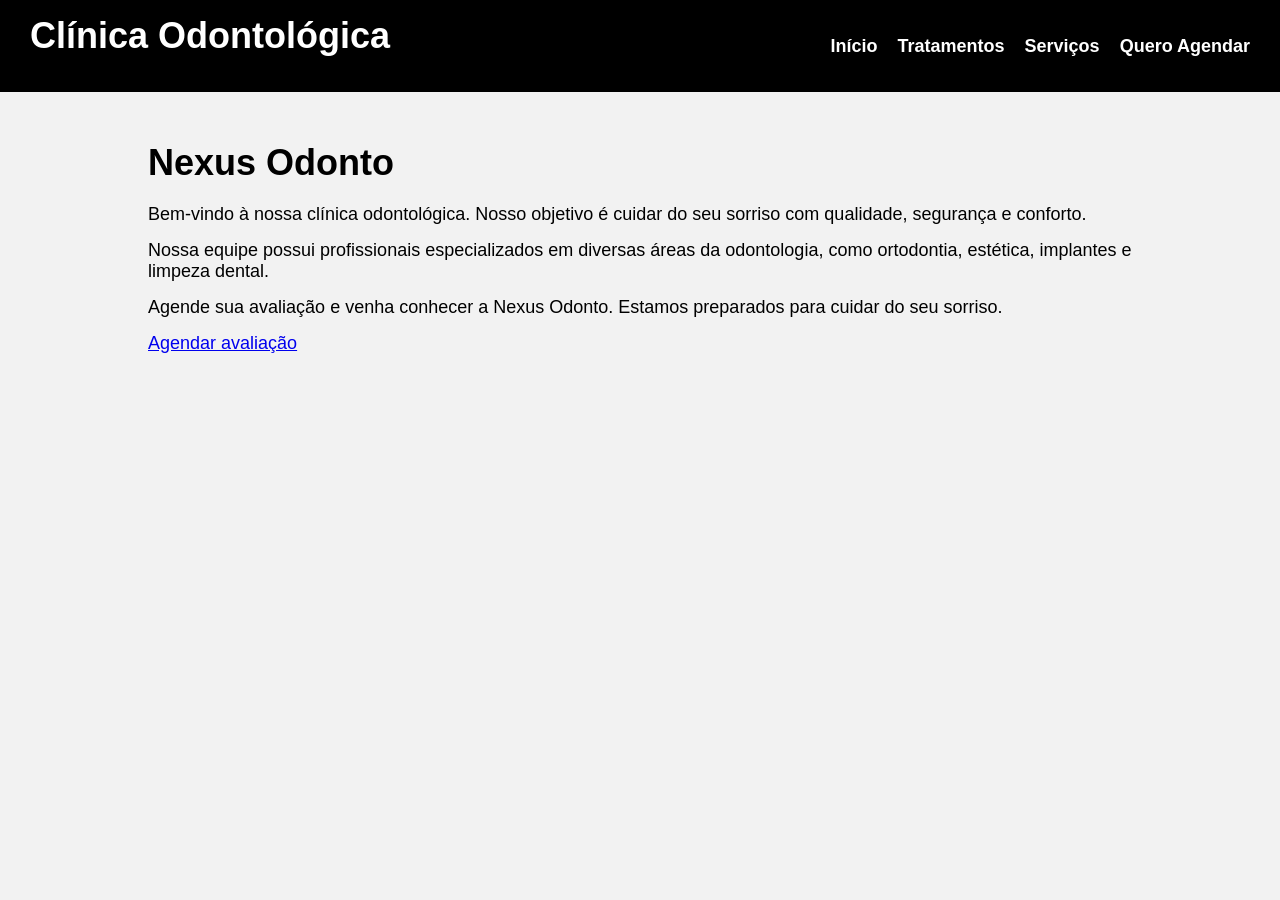
<file: index.html>
<!DOCTYPE html>
<html lang="pt-BR">

<head>
    <meta charset="UTF-8">

    <meta name="viewport" content="width=device-width, initial-scale=1.0">

    <title>Nexus Odonto</title>

    <link rel="stylesheet" href="style.css">
</head>

<body>

    <header>

        <h1>Clínica Odontológica</h1>

        <nav>
            <a href="index.html">Início</a>
            <a href="tratamentos.html">Tratamentos</a>
            <a href="servicos.html">Serviços</a>
            <a href="agendamento.html">Quero Agendar</a>
        </nav>

    </header>

    <main>

        <h1>Nexus Odonto</h1>

        <p>
            Bem-vindo à nossa clínica odontológica. Nosso objetivo é cuidar
            do seu sorriso com qualidade, segurança e conforto.
        </p>

        <p>
            Nossa equipe possui profissionais especializados em diversas
            áreas da odontologia, como ortodontia, estética, implantes
            e limpeza dental.
        </p>

        <p>
            Agende sua avaliação e venha conhecer a Nexus Odonto.
            Estamos preparados para cuidar do seu sorriso.
        </p>

        <a href="agendamento.html" class="botao">
            Agendar avaliação
        </a>

    </main>

</body>

</html>
</file>
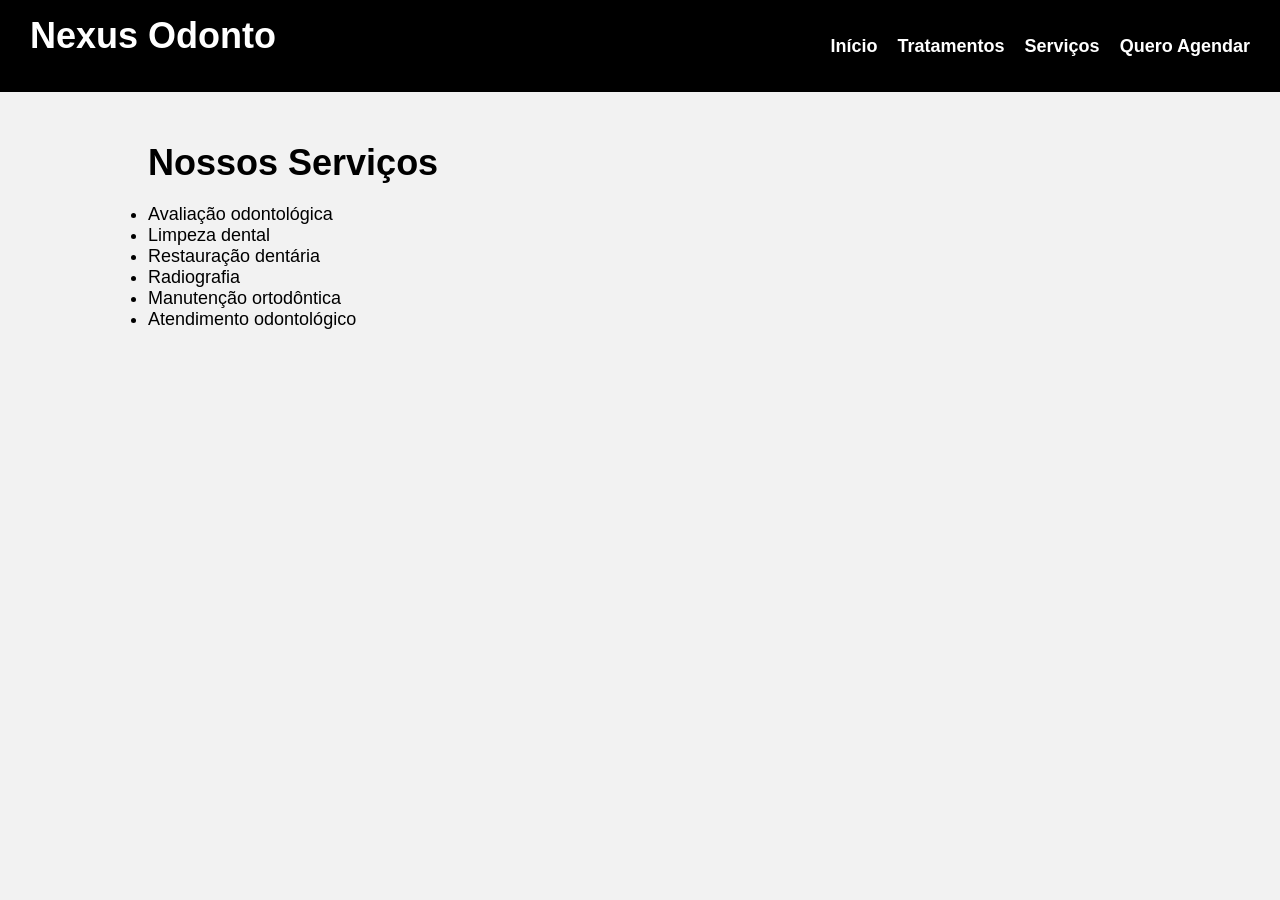
<file: servicos.html>
<!DOCTYPE html>
<html lang="pt-BR">

<head>

    <meta charset="UTF-8">

    <meta name="viewport" content="width=device-width, initial-scale=1.0">

    <title>Serviços</title>

    <link rel="stylesheet" href="style.css">

</head>

<body>

    <header>

        <h1>Nexus Odonto</h1>

        <nav>
            <a href="index.html">Início</a>
            <a href="tratamentos.html">Tratamentos</a>
            <a href="servicos.html">Serviços</a>
            <a href="agendamento.html">Quero Agendar</a>
        </nav>

    </header>

    <main>

        <h1>Nossos Serviços</h1>

        <ul>

            <li>Avaliação odontológica</li>

            <li>Limpeza dental</li>

            <li>Restauração dentária</li>

            <li>Radiografia</li>

            <li>Manutenção ortodôntica</li>

            <li>Atendimento odontológico</li>

        </ul>

    </main>

</body>

</html>
</file>
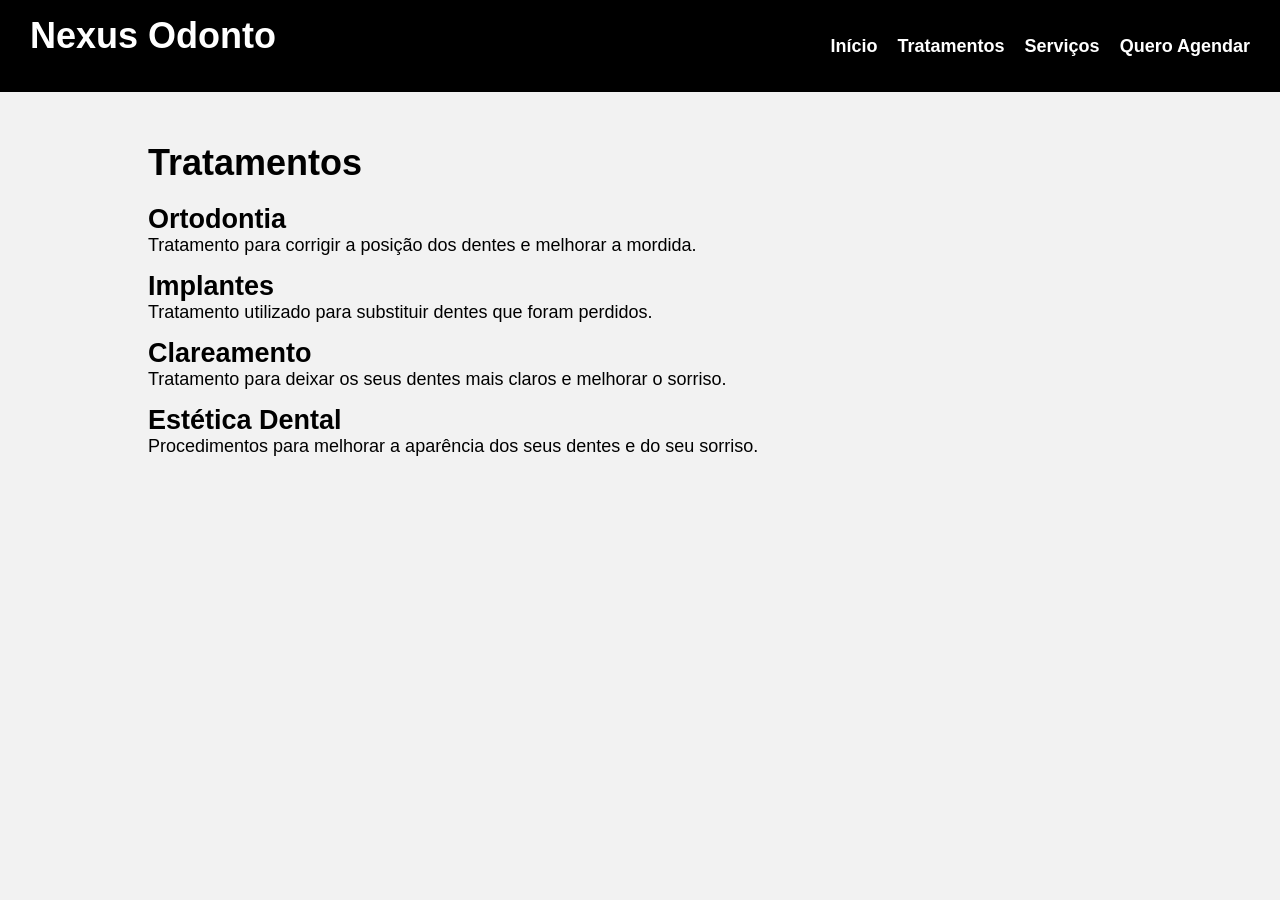
<file: tratamentos.html>
<!DOCTYPE html>
<html lang="pt-BR">

<head>

    <meta charset="UTF-8">

    <meta name="viewport" content="width=device-width, initial-scale=1.0">

    <title>Tratamentos</title>

    <link rel="stylesheet" href="style.css">

</head>

<body>

    <header>

        <h1>Nexus Odonto</h1>

        <nav>
            <a href="index.html">Início</a>
            <a href="tratamentos.html">Tratamentos</a>
            <a href="servicos.html">Serviços</a>
            <a href="agendamento.html">Quero Agendar</a>
        </nav>

    </header>

    <main>

        <h1>Tratamentos</h1>

        <h2>Ortodontia</h2>

        <p>
            Tratamento para corrigir a posição dos dentes e melhorar a mordida.
        </p>

        <h2>Implantes</h2>

        <p>
            Tratamento utilizado para substituir dentes que foram perdidos.
        </p>

        <h2>Clareamento</h2>

        <p>
            Tratamento para deixar os seus dentes mais claros e melhorar o sorriso.
        </p>

        <h2>Estética Dental</h2>

        <p>
            Procedimentos para melhorar a aparência dos seus dentes e do seu sorriso.
        </p>

    </main>

</body>

</html>
</file>
<file: style.css>
*{
    margin: 0;
    padding: 0;
    box-sizing: border-box;
}

body{
    font-family: sans-serif;
    font-size: 18px;
    background-color: #f2f2f2;
}

header{
    background-color: black;
    color: white;

    display: flex;
    justify-content: space-between;
    align-items: center;

    padding: 15px 30px;
}

nav {
    list-style: none;

    display: flex;
    gap: 20px;
}

nav a{
    color: white;
    text-decoration: none;
    font-weight: bold;
}

nav a:hover{
    color: lightblue;
}

main{
    width: 80%;
    margin: 30px auto;
    padding: 20px;
}

h1{
    margin-bottom: 20px;
}

p{
    margin-bottom: 15px;
}

button{
    padding: 10px;
    background-color: black;
    color: white;
    border: none;
}

input, select{
    padding: 8px;
    width: 100%;
}

@media(max-width:768px){

    header{
        flex-direction: column;
        gap: 15px;
    }

    nav ul{
        flex-direction: column;
        align-items: center;
    }

}
</file>
